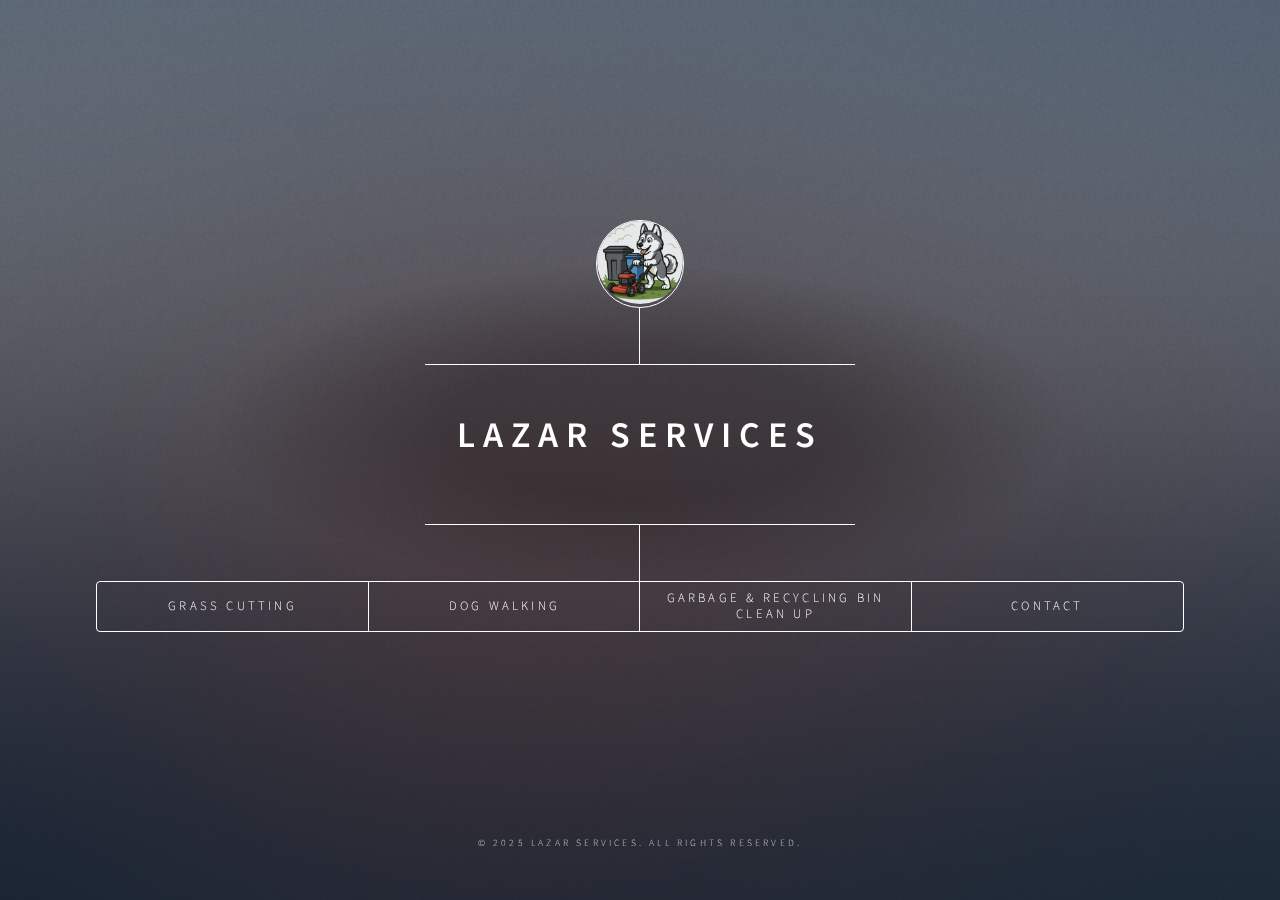
<file: index.html>
<!DOCTYPE HTML>
<!--
    Dimension by HTML5 UP
    html5up.net | @ajlkn
    Free for personal and commercial use under the CCA 3.0 license (html5up.net/license)
-->
<html>
<head>
    <title>Lazar Services</title>
    <meta charset="utf-8" />
    <meta name="viewport" content="width=device-width, initial-scale=1, user-scalable=no" />
    <link rel="stylesheet" href="assets/css/main.css" />
    <noscript><link rel="stylesheet" href="assets/css/noscript.css" /></noscript>
</head>
<body class="is-preload">

    <!-- Wrapper -->
    <div id="wrapper">

        <!-- Header -->
        <header id="header">
            <div class="logo">
                <!-- <span class="icon fa-gem"></span> -->

                <span class="icon main">
                    <img src="images/logo.png" alt="" />
                </span>

            </div>
            <div class="content">
                <div class="inner">
                    <h1>Lazar Services</h1>
                    <p></p>
                </div>
            </div>
            <nav>
                <ul>
                    <li><a href="#GrassCutting">GRASS CUTTING</a></li>
                    <li><a href="#DogWalking">DOG WALKING</a></li>
                    <li><a href="#GarbageBinClean">GARBAGE &amp; RECYCLING BIN CLEAN UP</a></li>
                    <li><a href="#contact">Contact</a></li>
                    <!-- <li><a href="#elements">Elements</a></li> -->
                </ul>
            </nav>
        </header>

        <!-- Main -->
        <div id="main">

            <!-- Intro -->
            <article id="GrassCutting">
                <h2 class="major">GRASS CUTTING</h2>
                <span class="image main"><img src="images/pic01.jpg" alt="" /></span>
                <p>Standard yard is 1000 sq ft</p>

                <table>
                    <thead>
                        <tr>
                            <th>GRASS CUTTING</th>
                            <th>STANDARD RATE</th>
                            <!-- <th>DISCOUNTED RATE</th> -->
                        </tr>
                    </thead>
                    <tbody>
                        <tr>
                            <td>FRONT STANDARD YARD</td>
                            <td>$40</td>
                            <!-- <td>$25</td> -->
                        </tr>
                        <tr>
                            <td>BACK STANDARD YARD</td>
                            <td>$45</td>
                            <!-- <td>$35</td> -->
                        </tr>
                    </tbody>
                </table>
            </article>

            <!-- Dog Walking -->
            <article id="DogWalking">
                <h2 class="major">DOG WALKING</h2>
                <span class="image main"><img src="images/pic02.jpg" alt="" /></span>
                <p>Friendly pet already trained to walk loose on a leash.</p>
                <table>
                    <thead>
                        <tr>
                            <th>DOG WALKING</th>
                            <th>STANDARD RATE</th>
                            <th>DISCOUNTED RATE</th>
                        </tr>
                    </thead>
                    <tbody>
                        <tr>
                            <td>ONE DOG</td>
                            <td>$20 for 30 minutes</td>
                            <td>$15 for 30 minutes</td>
                        </tr>
                        <tr>
                            <td>MULTIPLE DOGs</td>
                            <td>PLEASE CONTACT</td>
                            <td>PLEASE CONTACT</td>
                        </tr>
                    </tbody>
                </table>
            </article>

            <!-- Garbage Bin Clean Up -->
            <article id="GarbageBinClean">
                <h2 class="major">GARBAGE BIN CLEAN</h2>
                <span class="image main"><img src="images/pic01.jpg" alt="" /></span>
                <p>Must have garden hose and running water to provide thorough bin cleanings.</p>

                <table>
                    <thead>
                        <tr>
                            <th>GARBAGE BIN CLEAN</th>
                            <th>GARBAGE CAN </th>
                            <th>RECYCLING </th>
                        </tr>
                    </thead>
                    <tbody>
                        <tr>
                            <td>ONE BIN</td>
                            <td>$15</td>
                            <td>$10</td>
                        </tr>
                        <tr>
                            <td>TWO BINS</td>
                            <td>$25</td>
                            <td>$15</td>
                        </tr>
                    </tbody>
                </table>
            </article>


            <!-- Contact -->
            <article id="contact">
                <h2 class="major">Contact</h2>
                <p>services provided must be paid for in advance, no credit cards accepted.</p>

                <form method="post" action="https://formspree.io/f/xdknowvp">
                    <!-- Calendly widget scripts -->
                    <link href="https://assets.calendly.com/assets/external/widget.css" rel="stylesheet">
                    <script src="https://assets.calendly.com/assets/external/widget.js" type="text/javascript" async></script>

                    <!-- Hidden field to identify this as a service booking form -->
                    <input type="hidden" name="_subject" value="New Service Booking Request - Lazar Services">
                    <input type="hidden" name="_next" value="thank-you.html">
                    <input type="hidden" name="_language" value="en">

                    <!-- Contact Information Section (Always Visible) -->
                    <div class="contact-info-section">
                        <h3 class="section-title">Contact Information</h3>
                        <div class="fields">
                            <div class="field half">
                                <label for="name">Name *</label>
                                <input type="text" name="name" id="name" required />
                            </div>
                            <div class="field half">
                                <label for="paymentmethod">payment method *</label>
                                <select id="paymentmethod" name="paymentmethod" required>
                                    <option value="">Select payment method...</option>
                                    <option value="eTransfer">eTransfer</option>
                                    <option value="cash">Cash</option>
                                </select>
                            </div>
                            <div class="field half">
                                <label for="address">Address *</label>
                                <input type="text" name="address" id="address" required />
                                <span id="address-error" class="address-error-message">Please enter a valid address</span>
                            </div>
                            <div class="field half">
                                <label for="email">Email *</label>
                                <input type="email" name="email" id="email" required />
                                <span id="email-error" class="email-error-message">Please enter a valid email address</span>
                            </div>
                            <div class="field half">
                                <label for="phone">Phone Number *</label>
                                <input type="tel" name="phone" id="phone" placeholder="(123) 456-7890" pattern="^\(\d{3}\) \d{3}-\d{4}$" title="Please enter a 10-digit phone number in format: (123) 456-7890" required />
                            </div>
                        </div>
                    </div>

                    <!-- Services Section (Collapsible) -->
                    <div class="services-section">
                        <div class="services-header" id="services-header">
                            <h3 class="section-title">Services <span class="toggle-icon">▼</span></h3>
                            <p class="services-requirement" id="services-requirement">Please complete all required contact fields above to select services</p>
                        </div>
                        <div class="services-content" id="services-content">
                            <div class="fields">
                                <div class="field">
                                    <label for="services">Available Services</label>

                                    <input type="checkbox" id="gcut" name="gcut" value="gcut">
                                    <label for="gcut"> Grass Cutting</label>
                                    <span id="gcut-frequency-options">
                                        <input type="radio" id="gcut-onetime" name="gcut-frequency" value="onetime">
                                        <label for="gcut-onetime">One-time</label>
                                        <input type="radio" id="gcut-weekly" name="gcut-frequency" value="weekly">
                                        <label for="gcut-weekly">Weekly</label>
                                        <input type="radio" id="gcut-monthly" name="gcut-frequency" value="monthly">
                                        <label for="gcut-monthly">Monthly</label>
                                    </span>
                                    <br>
                                    <div id="gcut-details" class="service-details">
                                <div class="field half">
                                    <label for="yard-size">Yard Size (sq ft)</label>
                                    <input type="text" name="yard-size" id="yard-size" placeholder="e.g. 1000" />
                                </div>
                                <div class="field half">
                                    <label for="yard-type">Yard Type</label>
                                    <select name="yard-type" id="yard-type">
                                        <option value="">Select...</option>
                                        <option value="front">Front Yard Only</option>
                                        <option value="back">Back Yard Only</option>
                                        <option value="both">Both Front & Back</option>
                                    </select>
                                </div>
                                <!-- <div class="field half">
                                    <label for="grass-rate">Rate Type</label>
                                    <select name="grass-rate" id="grass-rate">
                                        <option value="">Select...</option>
                                        <option value="standard">Standard Rate</option>
                                         <option value="discount">Discounted Rate (You provide lawnmower)</option>
                                    </select>
                                </div> -->
                                <div class="field half">
                                    <label for="grass-schedule">Preferred Schedule</label>
                                    <select name="grass-schedule" id="grass-schedule">
                                        <option value="">Select...</option>
                                        <option value="weekly">Weekly</option>
                                        <option value="biweekly">Bi-weekly</option>
                                        <option value="monthly">Monthly</option>
                                        <option value="onetime">One-time service</option>
                                    </select>
                                </div>

                                    </div>

                                    <input type="checkbox" id="dwalk" name="dwalk" value="dwalk">
                                    <label for="dwalk"> Dog Walking</label>
                                    <span id="dwalk-frequency-options">
                                        <input type="radio" id="dwalk-onetime" name="dwalk-frequency" value="onetime">
                                        <label for="dwalk-onetime">One-time</label>
                                        <input type="radio" id="dwalk-weekly" name="dwalk-frequency" value="weekly">
                                        <label for="dwalk-weekly">Weekly</label>
                                        <input type="radio" id="dwalk-monthly" name="dwalk-frequency" value="monthly">
                                        <label for="dwalk-monthly">Monthly</label>
                                    </span>
                                    <br>
                            <div id="dwalk-details" class="service-details">
                                <div id="dog-names-container">
                                    <div class="field half dog-name-field">
                                        <label for="dog-name-1">Dog 1 Name</label>
                                        <input type="text" name="dog-name-1" id="dog-name-1" placeholder="Dog's name" />
                                    </div>
                                </div>
                                <div class="field">
                                    <button type="button" id="add-dog" class="button small">+ Add Another Dog</button>
                                </div>
                                <div class="field half">
                                    <label for="dog-weight">Total Approximate Weight</label>
                                    <input type="text" name="dog-weight" id="dog-weight" placeholder="e.g. 25 lbs" />
                                </div>

                                <div class="field half">
                                    <label for="walk-frequency">Walking Frequency</label>
                                    <select name="walk-frequency" id="walk-frequency">
                                        <option value="">Select...</option>
                                        <option value="daily">Daily</option>
                                        <option value="few-times">Weekly</option>
                                        <option value="onetime">One-time walk</option>
                                    </select>
                                </div>
                                <div class="field half">
                                    <label for="walk-duration">Walk Duration</label>
                                    <select name="walk-duration" id="walk-duration">
                                        <option value="">Select...</option>
                                        <option value="30min">30 minutes</option>
                                        <option value="45min">45 minutes</option>
                                        <option value="60min">1 hour</option>
                                    </select>
                                </div>

                            </div>

                                    <input type="checkbox" id="gclean" name="gclean" value="gclean">
                                    <label for="gclean"> Garbage/Recycling bin cleaning</label>
                                    <span id="gclean-frequency-options">
                                        <input type="radio" id="gclean-onetime" name="gclean-frequency" value="onetime">
                                        <label for="gclean-onetime">One-time</label>
                                        <input type="radio" id="gclean-weekly" name="gclean-frequency" value="weekly">
                                        <label for="gclean-weekly">Weekly</label>
                                        <input type="radio" id="gclean-monthly" name="gclean-frequency" value="monthly">
                                        <label for="gclean-monthly">Monthly</label>
                                    </span>
                            <br>
                            <div id="gclean-details" class="service-details">
                                <div class="field half">
                                    <label for="bin-count">Number of Bins</label>
                                    <select name="bin-count" id="bin-count">
                                        <option value="">Select...</option>
                                        <option value="1">1 Bin</option>
                                        <option value="2">2 Bins</option>
                                        <option value="3">3 Bins</option>
                                        <option value="4">4+ Bins</option>
                                    </select>
                                </div>
                                <div class="field half">
                                    <label for="bin-type">Bin Types</label>
                                    <input type="text" name="bin-type" id="bin-type" placeholder="e.g. Garbage, Recycling, Compost" />
                                </div>
                                <!-- <div class="field half">
                                    <label for="clean-rate">Rate Type</label>
                                    <select name="clean-rate" id="clean-rate">
                                        <option value="">Select...</option>
                                        <option value="standard">Standard Rate (I provide water/hose)</option>
                                        <option value="discount">Discounted Rate (You provide hose/water)</option>
                                    </select>
                                </div> -->
                                <div class="field half">
                                    <label for="clean-frequency">Cleaning Frequency</label>
                                    <select name="clean-frequency" id="clean-frequency">
                                        <option value="">Select...</option>
                                        <option value="weekly">Weekly</option>
                                        <option value="biweekly">Bi-weekly</option>
                                        <option value="monthly">Monthly</option>
                                        <option value="onetime">One-time cleaning</option>
                                    </select>
                                </div>

                            </div>

                                    <input type="checkbox" id="snowshovel" name="snowshovel" value="snowshovel">
                                    <label for="snowshovel"> Snow Shoveling</label>
                                    <span id="snowshovel-frequency-options">
                                        <input type="radio" id="snowshovel-onetime" name="snowshovel-frequency" value="onetime">
                                        <label for="snowshovel-onetime">One-time</label>
                                        <input type="radio" id="snowshovel-weekly" name="snowshovel-frequency" value="weekly">
                                        <label for="snowshovel-weekly">Weekly</label>
                                        <input type="radio" id="snowshovel-monthly" name="snowshovel-frequency" value="monthly">
                                        <label for="snowshovel-monthly">Monthly</label>
                                    </span>
                                    <br>
                                    <div id="snowshovel-details" class="service-details">
                                        <div class="field half">
                                            <label for="snow-area">Area to Clear</label>
                                            <select name="snow-area" id="snow-area">
                                                <option value="">Select...</option>
                                                <option value="driveway">Driveway Only</option>
                                                <option value="walkway">Walkway Only</option>
                                                <option value="both">Both Driveway & Walkway</option>
                                                <option value="other">Other (specify in message)</option>
                                            </select>
                                        </div>
                                        <div class="field half">
                                            <label for="snow-size">Approximate Area Size</label>
                                            <input type="text" name="snow-size" id="snow-size" placeholder="e.g. 20x20 feet" />
                                        </div>
                                        <div class="field half">
                                            <label for="snow-frequency">Service Frequency</label>
                                            <select name="snow-frequency" id="snow-frequency">
                                                <option value="">Select...</option>
                                                <option value="per-snowfall">Per Snowfall</option>
                                                <option value="weekly">Weekly During Winter</option>
                                                <option value="onetime">One-time Service</option>
                                            </select>
                                        </div>


                                    </div>
                                </div>
                            </div>
                        </div>


                    <ul class="actions">
                        <li><button type="button" class="button primary calendly-book-btn" onclick="openCalendlyForAllServices()">Book Selected Services</button></li>
                        <li><input type="reset" value="Reset Form" /></li>
                    </ul>
                    <!-- Success message (initially hidden) -->
                    <div id="form-success">
                        <h4>Thank you for your service request!</h4>
                        <p>We have received your booking request and will contact you within 24 hours to confirm your appointment and provide payment details.</p>
                    </div>
                </form>
            </article>

            <!-- Elements -->
            <article id="elements">
                <h2 class="major">Elements</h2>

                <section>
                    <h3 class="major">Text</h3>
                    <p>
                        This is <b>bold</b> and this is <strong>strong</strong>. This is <i>italic</i> and this is <em>emphasized</em>.
                        This is <sup>superscript</sup> text and this is <sub>subscript</sub> text.
                        This is <u>underlined</u> and this is code: <code>for (;;) { ... }</code>. Finally, <a href="#">this is a link</a>.
                    </p>
                    <hr />
                    <h2>Heading Level 2</h2>
                    <h3>Heading Level 3</h3>
                    <h4>Heading Level 4</h4>
                    <h5>Heading Level 5</h5>
                    <h6>Heading Level 6</h6>
                    <hr />
                    <h4>Blockquote</h4>
                    <blockquote>Fringilla nisl. Donec accumsan interdum nisi, quis tincidunt felis sagittis eget tempus euismod. Vestibulum ante ipsum primis in faucibus vestibulum. Blandit adipiscing eu felis iaculis volutpat ac adipiscing accumsan faucibus. Vestibulum ante ipsum primis in faucibus lorem ipsum dolor sit amet nullam adipiscing eu felis.</blockquote>
                    <h4>Preformatted</h4>
                    <pre><code>i = 0;

while (!deck.isInOrder()) {
    print 'Iteration ' + i;
    deck.shuffle();
    i++;
}

print 'It took ' + i + ' iterations to sort the deck.';</code></pre>
                </section>

                <section>
                    <h3 class="major">Lists</h3>

                    <h4>Unordered</h4>
                    <ul>
                        <li>Dolor pulvinar etiam.</li>
                        <li>Sagittis adipiscing.</li>
                        <li>Felis enim feugiat.</li>
                    </ul>

                    <h4>Alternate</h4>
                    <ul class="alt">
                        <li>Dolor pulvinar etiam.</li>
                        <li>Sagittis adipiscing.</li>
                        <li>Felis enim feugiat.</li>
                    </ul>

                    <h4>Ordered</h4>
                    <ol>
                        <li>Dolor pulvinar etiam.</li>
                        <li>Etiam vel felis viverra.</li>
                        <li>Felis enim feugiat.</li>
                        <li>Dolor pulvinar etiam.</li>
                        <li>Etiam vel felis lorem.</li>
                        <li>Felis enim et feugiat.</li>
                    </ol>
                    <h4>Icons</h4>
                    <ul class="icons">
                        <li><a href="#" class="icon brands fa-twitter"><span class="label">Twitter</span></a></li>
                        <li><a href="#" class="icon brands fa-facebook-f"><span class="label">Facebook</span></a></li>
                        <li><a href="#" class="icon brands fa-instagram"><span class="label">Instagram</span></a></li>
                        <li><a href="#" class="icon brands fa-github"><span class="label">Github</span></a></li>
                    </ul>

                    <h4>Actions</h4>
                    <ul class="actions">
                        <li><a href="#" class="button primary">Default</a></li>
                        <li><a href="#" class="button">Default</a></li>
                    </ul>
                    <ul class="actions stacked">
                        <li><a href="#" class="button primary">Default</a></li>
                        <li><a href="#" class="button">Default</a></li>
                    </ul>
                </section>

                <section>
                    <h3 class="major">Table</h3>
                    <h4>Default</h4>
                    <div class="table-wrapper">
                        <table>
                            <thead>
                                <tr>
                                    <th>Name</th>
                                    <th>Description</th>
                                    <th>Price</th>
                                </tr>
                            </thead>
                            <tbody>
                                <tr>
                                    <td>Item One</td>
                                    <td>Ante turpis integer aliquet porttitor.</td>
                                    <td>29.99</td>
                                </tr>
                                <tr>
                                    <td>Item Two</td>
                                    <td>Vis ac commodo adipiscing arcu aliquet.</td>
                                    <td>19.99</td>
                                </tr>
                                <tr>
                                    <td>Item Three</td>
                                    <td> Morbi faucibus arcu accumsan lorem.</td>
                                    <td>29.99</td>
                                </tr>
                                <tr>
                                    <td>Item Four</td>
                                    <td>Vitae integer tempus condimentum.</td>
                                    <td>19.99</td>
                                </tr>
                                <tr>
                                    <td>Item Five</td>
                                    <td>Ante turpis integer aliquet porttitor.</td>
                                    <td>29.99</td>
                                </tr>
                            </tbody>
                            <tfoot>
                                <tr>
                                    <td colspan="2"></td>
                                    <td>100.00</td>
                                </tr>
                            </tfoot>
                        </table>
                    </div>

                    <h4>Alternate</h4>
                    <div class="table-wrapper">
                        <table class="alt">
                            <thead>
                                <tr>
                                    <th>Name</th>
                                    <th>Description</th>
                                    <th>Price</th>
                                </tr>
                            </thead>
                            <tbody>
                                <tr>
                                    <td>Item One</td>
                                    <td>Ante turpis integer aliquet porttitor.</td>
                                    <td>29.99</td>
                                </tr>
                                <tr>
                                    <td>Item Two</td>
                                    <td>Vis ac commodo adipiscing arcu aliquet.</td>
                                    <td>19.99</td>
                                </tr>
                                <tr>
                                    <td>Item Three</td>
                                    <td> Morbi faucibus arcu accumsan lorem.</td>
                                    <td>29.99</td>
                                </tr>
                                <tr>
                                    <td>Item Four</td>
                                    <td>Vitae integer tempus condimentum.</td>
                                    <td>19.99</td>
                                </tr>
                                <tr>
                                    <td>Item Five</td>
                                    <td>Ante turpis integer aliquet porttitor.</td>
                                    <td>29.99</td>
                                </tr>
                            </tbody>
                            <tfoot>
                                <tr>
                                    <td colspan="2"></td>
                                    <td>100.00</td>
                                </tr>
                            </tfoot>
                        </table>
                    </div>
                </section>

                <section>
                    <h3 class="major">Buttons</h3>
                    <ul class="actions">
                        <li><a href="#" class="button primary">Primary</a></li>
                        <li><a href="#" class="button">Default</a></li>
                    </ul>
                    <ul class="actions">
                        <li><a href="#" class="button">Default</a></li>
                        <li><a href="#" class="button small">Small</a></li>
                    </ul>
                    <ul class="actions">
                        <li><a href="#" class="button primary icon solid fa-download">Icon</a></li>
                        <li><a href="#" class="button icon solid fa-download">Icon</a></li>
                    </ul>
                    <ul class="actions">
                        <li><span class="button primary disabled">Disabled</span></li>
                        <li><span class="button disabled">Disabled</span></li>
                    </ul>
                </section>

                <section>
                    <h3 class="major">Form</h3>
                    <form method="post" action="https://formspree.io/f/xdknowvp">
                        <div class="fields">
                            <div class="field half">
                                <label for="demo-name">Name</label>
                                <input type="text" name="demo-name" id="demo-name" value="" placeholder="Jane Doe" />
                            </div>
                            <div class="field half">
                                <label for="demo-email">Email</label>
                                <input type="email" name="demo-email" id="demo-email" value="" placeholder="jane@untitled.tld" />
                            </div>
                            <div class="field">
                                <label for="demo-category">Category</label>
                                <select name="demo-category" id="demo-category">
                                    <option value="">-</option>
                                    <option value="1">Manufacturing</option>
                                    <option value="1">Shipping</option>
                                    <option value="1">Administration</option>
                                    <option value="1">Human Resources</option>
                                </select>
                            </div>
                            <div class="field half">
                                <input type="radio" id="demo-priority-low" name="demo-priority" checked>
                                <label for="demo-priority-low">Low</label>
                            </div>
                            <div class="field half">
                                <input type="radio" id="demo-priority-high" name="demo-priority">
                                <label for="demo-priority-high">High</label>
                            </div>
                            <div class="field half">
                                <input type="checkbox" id="demo-copy" name="demo-copy">
                                <label for="demo-copy">Email me a copy</label>
                            </div>
                            <div class="field half">
                                <input type="checkbox" id="demo-human" name="demo-human" checked>
                                <label for="demo-human">Not a robot</label>
                            </div>
                            <div class="field">
                                <label for="demo-message">Message</label>
                                <textarea name="demo-message" id="demo-message" placeholder="Enter your message" rows="6"></textarea>
                            </div>
                        </div>
                        <ul class="actions">
                            <li><input type="submit" value="Send Message" class="primary" /></li>
                            <li><input type="reset" value="Reset" /></li>
                        </ul>
                    </form>
                </section>

            </article>

        </div>

        <!-- Footer -->
        <footer id="footer">
            <p class="copyright">&copy; 2025 Lazar Services. All rights reserved.</p>
        </footer>

    </div>

    <!-- BG -->
    <div id="bg"></div>

    <!-- Scripts -->
    <script src="assets/js/jquery.min.js"></script>
    <script src="assets/js/browser.min.js"></script>
    <script src="assets/js/breakpoints.min.js"></script>
    <script src="assets/js/util.js"></script>
    <script src="assets/js/main.js"></script>

    <!-- Custom Form Scripts -->
    <script>
        $(document).ready(function() {
            let dogCount = 1;
            let addressValidationTimeout;
            let isAddressValid = false;
            let emailValidationTimeout;
            let isEmailValid = false;

            // Function to validate Winnipeg address
            function validateWinnipegAddress(address) {
                // Remove extra spaces and convert to lowercase for checking
                const cleanAddress = address.toLowerCase().trim();

                // Check if address contains Winnipeg indicators
                const winnipegIndicators = [
                    'winnipeg', 'wpg', 'mb', 'manitoba', 'r2', 'r3', 'r4', 'r5', 'r6', 'r7', 'r8', 'r9'
                ];

                // Check for postal code patterns (Canadian postal codes)
                const postalCodePattern = /[a-z]\d[a-z]\s?\d[a-z]\d/i;
                const winnipegPostalPattern = /r[2-9][a-z]\s?\d[a-z]\d/i;

                // Address must have some basic structure (number + street name)
                const basicAddressPattern = /^\d+\s+\w+/;

                if (!basicAddressPattern.test(cleanAddress)) {
                    return false;
                }

                // Check for Winnipeg-specific postal codes or city indicators
                const hasWinnipegIndicator = winnipegIndicators.some(indicator =>
                    cleanAddress.includes(indicator)
                );

                const hasWinnipegPostal = winnipegPostalPattern.test(cleanAddress);

                return hasWinnipegIndicator || hasWinnipegPostal ||
                       // Accept any address with basic structure - backend will validate Winnipeg location
                       (basicAddressPattern.test(cleanAddress) && address.length > 8);
            }

            // Function to check address validity with visual feedback
            function checkAddressValidity() {
                const addressInput = $('#address');
                const errorMessage = $('#address-error');
                const address = addressInput.val().trim();

                if (address.length === 0) {
                    addressInput.removeClass('address-error address-valid address-validating');
                    errorMessage.hide();
                    isAddressValid = false;
                    return;
                }

                if (address.length < 5) {
                    addressInput.removeClass('address-valid address-validating').addClass('address-error');
                    errorMessage.text('Address too short').show();
                    isAddressValid = false;
                    return;
                }

                // Show validating state
                addressInput.removeClass('address-error address-valid').addClass('address-validating');
                errorMessage.hide();

                // Clear any existing timeout
                clearTimeout(addressValidationTimeout);

                // Set timeout for validation (simulating API call delay)
                addressValidationTimeout = setTimeout(function() {
                    if (validateWinnipegAddress(address)) {
                        addressInput.removeClass('address-error address-validating').addClass('address-valid');
                        errorMessage.hide();
                        isAddressValid = true;
                    } else {
                        addressInput.removeClass('address-valid address-validating').addClass('address-error');
                        errorMessage.text('Please enter a valid address').show();
                        isAddressValid = false;
                    }

                    // Re-check form completion after address validation
                    checkContactFieldsCompletion();
                }, 1000);
            }

            // Function to validate email format
            function validateEmailFormat(email) {
                // Comprehensive email regex pattern
                const emailPattern = /^[a-zA-Z0-9.!#$%&'*+/=?^_`{|}~-]+@[a-zA-Z0-9](?:[a-zA-Z0-9-]{0,61}[a-zA-Z0-9])?(?:\.[a-zA-Z0-9](?:[a-zA-Z0-9-]{0,61}[a-zA-Z0-9])?)*$/;

                // Check basic format
                if (!emailPattern.test(email)) {
                    return false;
                }

                // Additional checks
                const parts = email.split('@');
                if (parts.length !== 2) return false;

                const [localPart, domain] = parts;

                // Local part checks
                if (localPart.length === 0 || localPart.length > 64) return false;
                if (localPart.startsWith('.') || localPart.endsWith('.')) return false;
                if (localPart.includes('..')) return false;

                // Domain checks
                if (domain.length === 0 || domain.length > 253) return false;
                if (domain.startsWith('.') || domain.endsWith('.')) return false;
                if (domain.includes('..')) return false;
                if (!domain.includes('.')) return false;

                // Check for valid domain extension
                const domainParts = domain.split('.');
                const extension = domainParts[domainParts.length - 1];
                if (extension.length < 2) return false;

                return true;
            }

            // Function to check email validity with visual feedback
            function checkEmailValidity() {
                const emailInput = $('#email');
                const errorMessage = $('#email-error');
                const email = emailInput.val().trim();

                if (email.length === 0) {
                    emailInput.removeClass('email-error email-valid email-validating');
                    errorMessage.hide();
                    isEmailValid = false;
                    return;
                }

                if (email.length < 5) {
                    emailInput.removeClass('email-valid email-validating').addClass('email-error');
                    errorMessage.text('Email too short').show();
                    isEmailValid = false;
                    return;
                }

                // Show validating state
                emailInput.removeClass('email-error email-valid').addClass('email-validating');
                errorMessage.hide();

                // Clear any existing timeout
                clearTimeout(emailValidationTimeout);

                // Set timeout for validation (simulating processing delay)
                emailValidationTimeout = setTimeout(function() {
                    if (validateEmailFormat(email)) {
                        emailInput.removeClass('email-error email-validating').addClass('email-valid');
                        errorMessage.hide();
                        isEmailValid = true;
                    } else {
                        emailInput.removeClass('email-valid email-validating').addClass('email-error');
                        errorMessage.text('Please enter a valid email address').show();
                        isEmailValid = false;
                    }

                    // Re-check form completion after email validation
                    checkContactFieldsCompletion();
                }, 500);
            }

            // Function to check if all required contact fields are filled
            function checkContactFieldsCompletion() {
                const name = $('#name').val().trim();
                const email = $('#email').val().trim();
                const phone = $('#phone').val().trim();
                const address = $('#address').val().trim();
                const paymentMethod = $('#paymentmethod').val();

                const allFieldsFilled = name && email && phone && address && paymentMethod && isAddressValid && isEmailValid;

                const servicesHeader = $('#services-header');
                const servicesContent = $('#services-content');
                const servicesRequirement = $('#services-requirement');

                if (allFieldsFilled) {
                    servicesRequirement.hide();
                    servicesContent.show();
                    if (!servicesHeader.hasClass('click-enabled')) {
                        servicesHeader.addClass('click-enabled').on('click', function() {
                            servicesContent.slideToggle();
                            const icon = $(this).find('.toggle-icon');
                            icon.text(icon.text() === '▼' ? '▲' : '▼');
                        });
                    }
                } else {
                    servicesRequirement.show();
                    servicesContent.hide();
                    servicesHeader.removeClass('click-enabled').off('click');
                    servicesHeader.find('.toggle-icon').text('▼');
                }
            }

            // Event listeners for contact fields
            $('#name, #phone, #paymentmethod').on('input change', checkContactFieldsCompletion);

            // Address input with validation
            $('#address').on('input', function() {
                checkAddressValidity();
            });

            // Email input with validation
            $('#email').on('input', function() {
                checkEmailValidity();
            });

            // Initial check
            checkContactFieldsCompletion();

            // Phone number formatting
            $('#phone').on('input', function(e) {
                let value = e.target.value.replace(/\D/g, '');

                if (value.length >= 6) {
                    value = value.replace(/(\d{3})(\d{3})(\d{4})/, '($1) $2-$3');
                } else if (value.length >= 3) {
                    value = value.replace(/(\d{3})(\d{0,3})/, '($1) $2');
                } else if (value.length > 0) {
                    value = value.replace(/(\d{0,3})/, '($1');
                }

                e.target.value = value;

                // Re-check form completion after phone formatting
                checkContactFieldsCompletion();
            });

            // Service checkboxes - show/hide details
            $('#gcut').change(function() {
                if (this.checked) {
                    $('#gcut-frequency-options').show();
                    $('#gcut-details').show();
                } else {
                    $('#gcut-frequency-options').hide();
                    $('#gcut-details').hide();
                    // Clear frequency selection when unchecked
                    $('input[name="gcut-frequency"]').prop('checked', false);
                }
            });

            $('#dwalk').change(function() {
                if (this.checked) {
                    $('#dwalk-frequency-options').show();
                    $('#dwalk-details').show();
                } else {
                    $('#dwalk-frequency-options').hide();
                    $('#dwalk-details').hide();
                    // Clear frequency selection when unchecked
                    $('input[name="dwalk-frequency"]').prop('checked', false);
                }
            });

            $('#gclean').change(function() {
                if (this.checked) {
                    $('#gclean-frequency-options').show();
                    $('#gclean-details').show();
                } else {
                    $('#gclean-frequency-options').hide();
                    $('#gclean-details').hide();
                    // Clear frequency selection when unchecked
                    $('input[name="gclean-frequency"]').prop('checked', false);
                }
            });

            $('#snowshovel').change(function() {
                if (this.checked) {
                    $('#snowshovel-frequency-options').show();
                    $('#snowshovel-details').show();
                } else {
                    $('#snowshovel-frequency-options').hide();
                    $('#snowshovel-details').hide();
                    // Clear frequency selection when unchecked
                    $('input[name="snowshovel-frequency"]').prop('checked', false);
                }
            });

            // Add dog functionality
            $('#add-dog').click(function() {
                dogCount++;
                const newDogField = `
                    <div class="field half dog-name-field">
                        <label for="dog-name-${dogCount}">Dog ${dogCount} Name</label>
                        <input type="text" name="dog-name-${dogCount}" id="dog-name-${dogCount}" placeholder="Dog's name" />
                        <button type="button" class="button small remove-dog">Remove</button>
                    </div>
                `;
                $('#dog-names-container').append(newDogField);
            });

            // Remove dog functionality (using event delegation)
            $(document).on('click', '.remove-dog', function(e) {
                e.preventDefault();
                $(this).closest('.dog-name-field').remove();
                dogCount--;

                // Re-number remaining dog fields
                $('.dog-name-field').each(function(index) {
                    const newIndex = index + 1;
                    const label = $(this).find('label');
                    const input = $(this).find('input');

                    label.attr('for', `dog-name-${newIndex}`).text(`Dog ${newIndex} Name`);
                    input.attr('name', `dog-name-${newIndex}`).attr('id', `dog-name-${newIndex}`);
                });
                dogCount = $('.dog-name-field').length;
            });

            // Universal Calendly function for all selected services
            window.openCalendlyForAllServices = function() {
                const userName = document.getElementById('name')?.value || '';
                const userEmail = document.getElementById('email')?.value || '';
                const userPhone = document.getElementById('phone')?.value || '';
                const userAddress = document.getElementById('address')?.value || '';
                const paymentMethod = document.getElementById('paymentmethod')?.value || '';

                let selectedServices = [];
                let servicesOverview = "";
                let customerInfo = "";
                let serviceDetails = "";

                // Build customer information
                customerInfo = `CUSTOMER INFORMATION:\n`;
                customerInfo += `Name: ${userName}\n`;
                customerInfo += `Email: ${userEmail}\n`;
                customerInfo += `Phone: ${userPhone}\n`;
                customerInfo += `Address: ${userAddress}\n`;
                customerInfo += `Payment Method: ${paymentMethod}\n`;
                customerInfo += `Booking Date: ${new Date().toLocaleString()}\n`;
                customerInfo += `Source: Lazar Services Website`;

                // Check for Grass Cutting
                if (document.getElementById('gcut')?.checked) {
                    selectedServices.push('Grass Cutting');
                    const yardSize = document.getElementById('yard-size')?.value || 'Not specified';
                    const yardType = document.getElementById('yard-type')?.value || 'Not specified';
                    const grassSchedule = document.getElementById('grass-schedule')?.value || 'Not specified';
                    const gcutFrequency = document.querySelector('input[name="gcut-frequency"]:checked')?.value || 'Not specified';

                    serviceDetails += `GRASS CUTTING SERVICE:\n`;
                    serviceDetails += `• Frequency Type: ${gcutFrequency}\n`;
                    serviceDetails += `• Yard Size: ${yardSize} sq ft\n`;
                    serviceDetails += `• Yard Type: ${yardType}\n`;
                    serviceDetails += `• Preferred Schedule: ${grassSchedule}\n\n`;
                }

                // Check for Dog Walking
                if (document.getElementById('dwalk')?.checked) {
                    selectedServices.push('Dog Walking');
                    const dogWeight = document.getElementById('dog-weight')?.value || 'Not specified';
                    const walkFrequency = document.getElementById('walk-frequency')?.value || 'Not specified';
                    const walkDuration = document.getElementById('walk-duration')?.value || 'Not specified';
                    const dwalkFrequency = document.querySelector('input[name="dwalk-frequency"]:checked')?.value || 'Not specified';

                    let dogNames = [];
                    document.querySelectorAll('.dog-name-field input').forEach(input => {
                        if (input.value.trim()) dogNames.push(input.value.trim());
                    });
                    const dogNamesText = dogNames.length > 0 ? dogNames.join(', ') : 'Not specified';

                    serviceDetails += `DOG WALKING SERVICE:\n`;
                    serviceDetails += `• Frequency Type: ${dwalkFrequency}\n`;
                    serviceDetails += `• Dog Names: ${dogNamesText}\n`;
                    serviceDetails += `• Total Weight: ${dogWeight}\n`;
                    serviceDetails += `• Walking Frequency: ${walkFrequency}\n`;
                    serviceDetails += `• Walk Duration: ${walkDuration}\n\n`;
                }

                // Check for Garbage/Recycling Bin Cleaning
                if (document.getElementById('gclean')?.checked) {
                    selectedServices.push('Garbage/Recycling Bin Cleaning');
                    const binCount = document.getElementById('bin-count')?.value || 'Not specified';
                    const binType = document.getElementById('bin-type')?.value || 'Not specified';
                    const cleanFrequency = document.getElementById('clean-frequency')?.value || 'Not specified';
                    const gcleanFrequency = document.querySelector('input[name="gclean-frequency"]:checked')?.value || 'Not specified';

                    serviceDetails += `GARBAGE/RECYCLING BIN CLEANING SERVICE:\n`;
                    serviceDetails += `• Frequency Type: ${gcleanFrequency}\n`;
                    serviceDetails += `• Number of Bins: ${binCount}\n`;
                    serviceDetails += `• Bin Types: ${binType}\n`;
                    serviceDetails += `• Cleaning Schedule: ${cleanFrequency}\n\n`;
                }

                // Check for Snow Shoveling
                if (document.getElementById('snowshovel')?.checked) {
                    selectedServices.push('Snow Shoveling');
                    const snowArea = document.getElementById('snow-area')?.value || 'Not specified';
                    const snowSize = document.getElementById('snow-size')?.value || 'Not specified';
                    const snowFrequency = document.getElementById('snow-frequency')?.value || 'Not specified';
                    const snowPriority = document.getElementById('snow-priority')?.value || 'Not specified';
                    const snowshovelFrequency = document.querySelector('input[name="snowshovel-frequency"]:checked')?.value || 'Not specified';

                    serviceDetails += `SNOW SHOVELING SERVICE:\n`;
                    serviceDetails += `• Frequency Type: ${snowshovelFrequency}\n`;
                    serviceDetails += `• Area to Clear: ${snowArea}\n`;
                    serviceDetails += `• Area Size: ${snowSize}\n`;
                    serviceDetails += `• Service Frequency: ${snowFrequency}\n`;
                    serviceDetails += `• Priority Level: ${snowPriority}\n\n`;
                }

                if (selectedServices.length === 0) {
                    alert('Please select at least one service before booking.');
                    return;
                }

                // Build services overview
                servicesOverview = `SERVICES REQUESTED (${selectedServices.length} total):\n`;
                servicesOverview += selectedServices.map((service, index) => `${index + 1}. ${service}`).join('\n');
                servicesOverview += `\n\nCUSTOMER: ${userName} (${userEmail})`;
                servicesOverview += `\nBOOKING DATE: ${new Date().toLocaleString()}`;

                // Generate UTM campaign based on selected services
                let utmCampaign = selectedServices.join('-').toLowerCase().replace(/[^a-z0-9-]/g, '-');

                console.log('Calendly Data:', {
                    servicesOverview,
                    customerInfo,
                    serviceDetails,
                    utmCampaign
                });

                Calendly.initPopupWidget({
                    url: 'https://calendly.com/lazarservices/1h-block',
                    prefill: {
                        name: userName || '',
                        email: userEmail || '',
                        customAnswers: {
                            a1: servicesOverview,
                            a2: customerInfo,
                            a3: serviceDetails
                        }
                    },
                    utm: {
                        utmSource: 'lazar-services-website',
                        utmMedium: 'form',
                        utmCampaign: utmCampaign
                    }
                });
            };
        });
    </script>

</body>
</html>
</file>
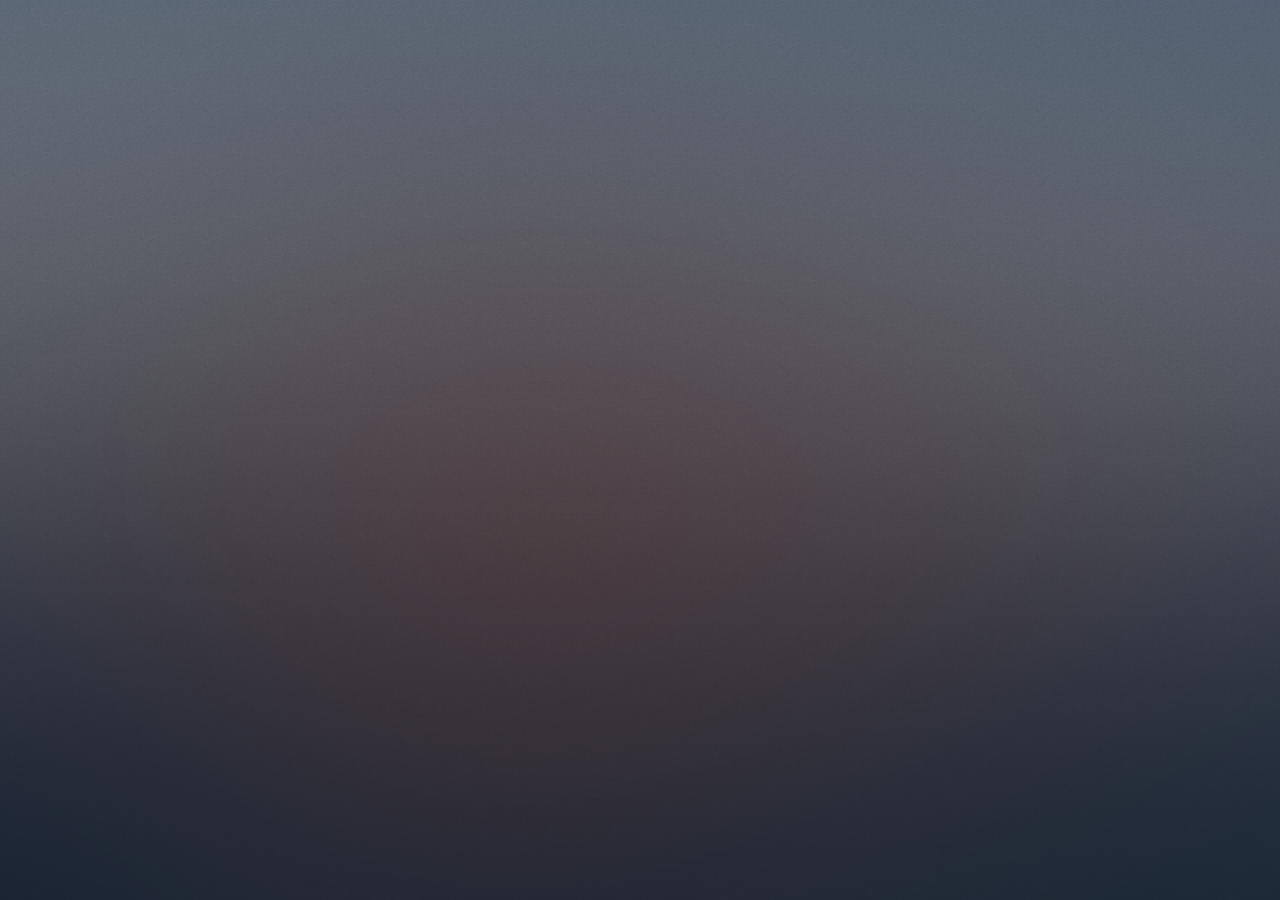
<file: thank-you.html>
<!DOCTYPE HTML>
<html>
	<head>
		<title>Thank You - Lazar Services</title>
		<meta charset="utf-8" />
		<meta name="viewport" content="width=device-width, initial-scale=1, user-scalable=no" />
		<link rel="stylesheet" href="assets/css/main.css" />
		<noscript><link rel="stylesheet" href="assets/css/noscript.css" /></noscript>
	</head>
	<body class="is-preload">
		<div id="wrapper">
			<header id="header">
				<div class="logo">
					<img src="images/logo.png" alt="Lazar Services" />
				</div>
				<div class="content">
					<div class="inner">
						<h1>Thank You!</h1>
						<p>Your service request has been received successfully.<br />
						We will contact you within 24 hours to confirm your appointment and provide payment details.</p>
					</div>
				</div>
				<nav>
					<ul>
						<li><a href="index.html">Return to Home</a></li>
					</ul>
				</nav>
			</header>
			<div id="bg"></div>
		</div>
		<script src="assets/js/jquery.min.js"></script>
		<script src="assets/js/browser.min.js"></script>
		<script src="assets/js/breakpoints.min.js"></script>
		<script src="assets/js/util.js"></script>
		<script src="assets/js/main.js"></script>
	</body>
</html>
</file>
<file: assets/css/noscript.css>
/*
	Dimension by HTML5 UP
	html5up.net | @ajlkn
	Free for personal and commercial use under the CCA 3.0 license (html5up.net/license)
*/

/* BG */

	body.is-preload #bg:before {
		background-color: transparent;
	}

/* Header */

	body.is-preload #header {
		-moz-filter: none;
		-webkit-filter: none;
		-ms-filter: none;
		filter: none;
	}

		body.is-preload #header > * {
			opacity: 1;
		}

		body.is-preload #header .content .inner {
			max-height: none;
			padding: 3rem 2rem;
			opacity: 1;
		}

/* Main */

	#main article {
		opacity: 1;
		margin: 4rem 0 0 0;
	}
</file>
<file: assets/css/main.css>
@import url(fontawesome-all.min.css);
@import url("https://fonts.googleapis.com/css?family=Source+Sans+Pro:300italic,600italic,300,600");

/*
	Dimension by HTML5 UP
	html5up.net | @ajlkn
	Free for personal and commercial use under the CCA 3.0 license (html5up.net/license)

	NAVIGATION GUIDE - Use Ctrl+F to jump to sections:
	==================================================
	Search for these terms to quickly find sections:

	Reset           - Line ~20  - CSS Reset & Basic Styles
	Type            - Line ~80  - Typography & Text Styles
	Form            - Line ~250 - Form Elements & Components
	Components      - Line ~450 - Box, Icon, Image, List Components
	Actions         - Line ~550 - Action Lists & Buttons
	Table           - Line ~650 - Table Components
	Button          - Line ~720 - Button Styles
	BG              - Line ~800 - Background Styles
	Layout          - Line ~850 - Wrapper, Header, Main, Footer
	Contact Form    - Line ~1200 - Custom Contact Form Styles

	TIP: Cleaned up and modernized for better performance!
*/

/* Reset */
html, body, div, span, applet, object,
iframe, h1, h2, h3, h4, h5, h6, p, blockquote,
pre, a, abbr, acronym, address, big, cite,
code, del, dfn, em, img, ins, kbd, q, s, samp,
small, strike, strong, sub, sup, tt, var, b,
u, i, center, dl, dt, dd, ol, ul, li, fieldset,
form, label, legend, table, caption, tbody,
tfoot, thead, tr, th, td, article, aside,
canvas, details, embed, figure, figcaption,
footer, header, hgroup, menu, nav, section, summary, time, mark, audio, video {
	margin: 0;
	padding: 0;
	border: 0;
	font-size: 100%;
	font: inherit;
	vertical-align: baseline;
}

article, aside, details, figcaption, figure,
footer, header, hgroup, menu, nav, section {
	display: block;
}

body { line-height: 1; }
ol, ul { list-style: none; }
blockquote, q { quotes: none; }

blockquote:before, blockquote:after, q:before, q:after {
	content: '';
	content: none;
}

table {
	border-collapse: collapse;
	border-spacing: 0;
}

body { -webkit-text-size-adjust: none; }
mark { background-color: transparent; color: inherit; }
input::-moz-focus-inner { border: 0; padding: 0; }
input, select, textarea { appearance: none; }

/* Basic */
@-ms-viewport { width: device-width; }

@media screen and (max-width: 480px) {
	html, body { min-width: 320px; }
}

html { box-sizing: border-box; }
*, *:before, *:after { box-sizing: inherit; }

body {
	background: #1b1f22;
}

body.is-preload *, body.is-preload *:before, body.is-preload *:after {
	animation: none !important;
	transition: none !important;
}

/* Type */
html {
	font-size: 16pt;
}

@media screen and (max-width: 1680px) { html { font-size: 12pt; } }
@media screen and (max-width: 736px) { html { font-size: 11pt; } }
@media screen and (max-width: 360px) { html { font-size: 10pt; } }

body, input, select, textarea {
	color: #ffffff;
	font-family: "Source Sans Pro", sans-serif;
	font-weight: 300;
	font-size: 1rem;
	line-height: 1.65;
}

a {
	transition: color 0.2s ease-in-out, background-color 0.2s ease-in-out, border-bottom-color 0.2s ease-in-out;
	border-bottom: dotted 1px rgba(255, 255, 255, 0.5);
	text-decoration: none;
	color: inherit;
}

a:hover { border-bottom-color: transparent; }

strong, b { color: #ffffff; font-weight: 600; }
em, i { font-style: italic; }
p { margin: 0 0 2rem 0; }

h1, h2, h3, h4, h5, h6 {
	color: #ffffff;
	font-weight: 600;
	line-height: 1.5;
	margin: 0 0 1rem 0;
	text-transform: uppercase;
	letter-spacing: 0.2rem;
}

h1 a, h2 a, h3 a, h4 a, h5 a, h6 a {
	color: inherit;
	text-decoration: none;
}

h1.major, h2.major, h3.major, h4.major, h5.major, h6.major {
	border-bottom: solid 1px #ffffff;
	width: max-content;
	padding-bottom: 0.5rem;
	margin: 0 0 2rem 0;
}

h1 { font-size: 2.25rem; line-height: 1.3; letter-spacing: 0.5rem; }
h2 { font-size: 1.5rem; line-height: 1.4; letter-spacing: 0.5rem; }
h3 { font-size: 1rem; }
h4 { font-size: 0.8rem; }
h5 { font-size: 0.7rem; }
h6 { font-size: 0.6rem; }

@media screen and (max-width: 736px) {
	h1 { font-size: 1.75rem; line-height: 1.4; }
	h2 { font-size: 1.25em; line-height: 1.5; }
}

sub { font-size: 0.8rem; position: relative; top: 0.5rem; }
sup { font-size: 0.8rem; position: relative; top: -0.5rem; }

blockquote {
	border-left: solid 4px #ffffff;
	font-style: italic;
	margin: 0 0 2rem 0;
	padding: 0.5rem 0 0.5rem 2rem;
}

code {
	background: rgba(255, 255, 255, 0.075);
	border-radius: 4px;
	font-family: "Courier New", monospace;
	font-size: 0.9rem;
	margin: 0 0.25rem;
	padding: 0.25rem 0.65rem;
}

pre {
	-webkit-overflow-scrolling: touch;
	font-family: "Courier New", monospace;
	font-size: 0.9rem;
	margin: 0 0 2rem 0;
}

pre code {
	display: block;
	line-height: 1.75;
	padding: 1rem 1.5rem;
	overflow-x: auto;
}

hr {
	border: 0;
	border-bottom: solid 1px #ffffff;
	margin: 2.75rem 0;
}

.align-left { text-align: left; }
.align-center { text-align: center; }
.align-right { text-align: right; }

/* Form */
form { margin: 0 0 2rem 0; }
form > :last-child { margin-bottom: 0; }

form > .fields {
	display: flex;
	flex-wrap: wrap;
	width: calc(100% + 3rem);
	margin: -1.5rem 0 2rem -1.5rem;
}

form > .fields > .field {
	flex-grow: 0;
	flex-shrink: 0;
	padding: 1.5rem 0 0 1.5rem;
	width: calc(100% - 1.5rem);
}

form > .fields > .field.half { width: calc(50% - 0.75rem); }
form > .fields > .field.third { width: calc(100%/3 - 0.5rem); }
form > .fields > .field.quarter { width: calc(25% - 0.5rem); }

@media screen and (max-width: 480px) {
	form > .fields {
		width: calc(100% + 3rem);
		margin: -1.5rem 0 2rem -1.5rem;
	}
	form > .fields > .field { width: calc(100% - 1.5rem); }
}

label {
	color: #ffffff;
	display: block;
	font-size: 0.8rem;
	font-weight: 300;
	letter-spacing: 0.2rem;
	line-height: 1.5;
	margin: 0 0 0.25rem 0;
	text-transform: uppercase;
	text-align: left;
}

input[type="text"],
input[type="password"],
input[type="email"],
input[type="tel"],
select,
textarea {
	appearance: none;
	transition: border-color 0.2s ease-in-out, box-shadow 0.2s ease-in-out, background-color 0.2s ease-in-out;
	background-color: transparent;
	border-radius: 4px;
	border: solid 1px #ffffff;
	color: inherit;
	display: block;
	outline: 0;
	padding: 0 1rem;
	text-decoration: none;
	width: 100%;
}

input[type="text"]:invalid,
input[type="password"]:invalid,
input[type="email"]:invalid,
input[type="tel"]:invalid,
select:invalid,
textarea:invalid {
	box-shadow: none;
}

input[type="text"]:focus,
input[type="password"]:focus,
input[type="email"]:focus,
input[type="tel"]:focus,
select:focus,
textarea:focus {
	background: rgba(255, 255, 255, 0.075);
	border-color: #ffffff;
	box-shadow: 0 0 0 1px #ffffff;
}

select {
	background-image: url("data:image/svg+xml;charset=utf8,%3Csvg xmlns='http://www.w3.org/2000/svg' width='40' height='40' preserveAspectRatio='none' viewBox='0 0 40 40'%3E%3Cpath d='M9.4,12.3l10.4,10.4l10.4-10.4c0.2-0.2,0.5-0.4,0.9-0.4c0.3,0,0.6,0.1,0.9,0.4l3.3,3.3c0.2,0.2,0.4,0.5,0.4,0.9 c0,0.4-0.1,0.6-0.4,0.9L20.7,31.9c-0.2,0.2-0.5,0.4-0.9,0.4c-0.3,0-0.6-0.1-0.9-0.4L4.3,17.3c-0.2-0.2-0.4-0.5-0.4-0.9 c0-0.4,0.1-0.6,0.4-0.9l3.3-3.3c0.2-0.2,0.5-0.4,0.9-0.4S9.1,12.1,9.4,12.3z' fill='%23ffffff' /%3E%3C/svg%3E");
	background-size: 1.25rem;
	background-repeat: no-repeat;
	background-position: calc(100% - 1rem) center;
	height: 2.75rem;
	padding-right: 2.75rem;
	text-overflow: ellipsis;
}

select option {
	color: #ffffff;
	background: #1b1f22;
}

select:focus::-ms-value { background-color: transparent; }
select::-ms-expand { display: none; }

input[type="text"],
input[type="password"],
input[type="email"],
select {
	height: 2.75rem;
}

textarea { padding: 0.75rem 1rem; }

input[type="checkbox"],
input[type="radio"] {
	appearance: none;
	display: block;
	float: left;
	margin-right: -2rem;
	opacity: 0;
	width: 1rem;
	z-index: -1;
}

input[type="checkbox"] + label,
input[type="radio"] + label {
	text-decoration: none;
	user-select: none;
	color: #ffffff;
	cursor: pointer;
	display: inline-block;
	font-size: 0.8rem;
	font-weight: 300;
	margin: 0 0 0.5rem 0;
	padding-left: 2.65rem;
	padding-right: 0.75rem;
	position: relative;
}

input[type="checkbox"] + label:before,
input[type="radio"] + label:before {
	-moz-osx-font-smoothing: grayscale;
	-webkit-font-smoothing: antialiased;
	display: inline-block;
	font-style: normal;
	font-variant: normal;
	text-rendering: auto;
	line-height: 1;
	text-transform: none !important;
	font-family: 'Font Awesome 5 Free';
	font-weight: 900;
	transition: border-color 0.2s ease-in-out, box-shadow 0.2s ease-in-out, background-color 0.2s ease-in-out;
	border-radius: 4px;
	border: solid 1px #ffffff;
	content: '';
	display: inline-block;
	height: 1.65rem;
	left: 0;
	line-height: 1.65rem;
	position: absolute;
	text-align: center;
	top: -0.15rem;
	width: 1.65rem;
}

input[type="checkbox"]:checked + label:before,
input[type="radio"]:checked + label:before {
	background: #ffffff !important;
	border-color: #ffffff !important;
	color: #1b1f22;
	content: '\f00c';
}

input[type="checkbox"]:focus + label:before,
input[type="radio"]:focus + label:before {
	background: rgba(255, 255, 255, 0.075);
	border-color: #ffffff;
	box-shadow: 0 0 0 1px #ffffff;
}

input[type="checkbox"] + label:before { border-radius: 4px; }
input[type="radio"] + label:before { border-radius: 100%; }

::-webkit-input-placeholder { color: rgba(255, 255, 255, 0.5) !important; opacity: 1.0; }
:-moz-placeholder { color: rgba(255, 255, 255, 0.5) !important; opacity: 1.0; }
::-moz-placeholder { color: rgba(255, 255, 255, 0.5) !important; opacity: 1.0; }
:-ms-input-placeholder { color: rgba(255, 255, 255, 0.5) !important; opacity: 1.0; }
.formerize-placeholder { color: rgba(255, 255, 255, 0.5) !important; opacity: 1.0; }

/* Components */

/* Box */
.box {
	border-radius: 4px;
	border: solid 1px #ffffff;
	margin-bottom: 2rem;
	padding: 1.5em;
}

.box > :last-child,
.box > :last-child > :last-child,
.box > :last-child > :last-child > :last-child {
	margin-bottom: 0;
}

.box.alt {
	border: 0;
	border-radius: 0;
	padding: 0;
}

/* Icon */
.icon {
	text-decoration: none;
	border-bottom: none;
	position: relative;
}

.icon:before {
	-moz-osx-font-smoothing: grayscale;
	-webkit-font-smoothing: antialiased;
	display: inline-block;
	font-style: normal;
	font-variant: normal;
	text-rendering: auto;
	line-height: 1;
	text-transform: none !important;
	font-family: 'Font Awesome 5 Free';
	font-weight: 400;
	line-height: inherit;
}

.icon > .label { display: none; }
.icon.solid:before { font-weight: 900; }
.icon.brands:before { font-family: 'Font Awesome 5 Brands'; }

/* Image */
.image {
	border-radius: 4px;
	border: 0;
	display: inline-block;
	position: relative;
}

.image:before {
	pointer-events: none;
	background-image: url("../../images/overlay.png");
	background-color: rgba(19, 21, 25, 0.5);
	border-radius: 4px;
	content: '';
	display: block;
	height: 100%;
	left: 0;
	opacity: 0.5;
	position: absolute;
	top: 0;
	width: 100%;
}

.image img { border-radius: 4px; display: block; }

.image.left, .image.right { max-width: 40%; }
.image.left img, .image.right img { width: 100%; }

.image.left {
	float: left;
	padding: 0 1.5em 1em 0;
	top: 0.25em;
}

.image.right {
	float: right;
	padding: 0 0 1em 1.5em;
	top: 0.25em;
}

.image.fit {
	display: block;
	margin: 0 0 2rem 0;
	width: 100%;
}

.image.fit img { width: 100%; }

.image.main {
	display: block;
	margin: 2.5rem 0;
	width: 100%;
}

.image.main img { width: 100%; }

@media screen and (max-width: 736px) {
	.image.main { margin: 2rem 0; }
}

@media screen and (max-width: 480px) {
	.image.main { margin: 1.5rem 0; }
}

/* List */
ol {
	list-style: decimal;
	margin: 0 0 2rem 0;
	padding-left: 1.25em;
}

ol li { padding-left: 0.25em; }

ul {
	list-style: disc;
	margin: 0 0 2rem 0;
	padding-left: 1em;
}

ul li { padding-left: 0.5em; }

ul.alt {
	list-style: none;
	padding-left: 0;
}

ul.alt li {
	border-top: solid 1px #ffffff;
	padding: 0.5em 0;
}

ul.alt li:first-child {
	border-top: 0;
	padding-top: 0;
}

dl { margin: 0 0 2rem 0; }
dl dt {
	display: block;
	font-weight: 600;
	margin: 0 0 1rem 0;
}
dl dd { margin-left: 2rem; }

/* Actions */
ul.actions {
	display: flex;
	cursor: default;
	list-style: none;
	margin-left: -1rem;
	padding-left: 0;
}

ul.actions li {
	padding: 0 0 0 1rem;
	vertical-align: middle;
}

ul.actions.special {
	justify-content: center;
	width: 100%;
	margin-left: 0;
}

ul.actions.special li:first-child { padding-left: 0; }

ul.actions.stacked {
	flex-direction: column;
	margin-left: 0;
}

ul.actions.stacked li { padding: 1.3rem 0 0 0; }
ul.actions.stacked li:first-child { padding-top: 0; }

ul.actions.fit { width: calc(100% + 1rem); }

ul.actions.fit li {
	flex-grow: 1;
	flex-shrink: 1;
	width: 100%;
}

ul.actions.fit li > * { width: 100%; }
ul.actions.fit.stacked { width: 100%; }

@media screen and (max-width: 480px) {
	ul.actions:not(.fixed) {
		flex-direction: column;
		margin-left: 0;
		width: 100% !important;
	}

	ul.actions:not(.fixed) li {
		flex-grow: 1;
		flex-shrink: 1;
		padding: 1rem 0 0 0;
		text-align: center;
		width: 100%;
	}

	ul.actions:not(.fixed) li > * { width: 100%; }
	ul.actions:not(.fixed) li:first-child { padding-top: 0; }

	ul.actions:not(.fixed) li input[type="submit"],
	ul.actions:not(.fixed) li input[type="reset"],
	ul.actions:not(.fixed) li input[type="button"],
	ul.actions:not(.fixed) li button,
	ul.actions:not(.fixed) li .button {
		width: 100%;
	}

	ul.actions:not(.fixed) li input[type="submit"].icon:before,
	ul.actions:not(.fixed) li input[type="reset"].icon:before,
	ul.actions:not(.fixed) li input[type="button"].icon:before,
	ul.actions:not(.fixed) li button.icon:before,
	ul.actions:not(.fixed) li .button.icon:before {
		margin-left: -0.5em;
	}
}

/* Icons */
ul.icons {
	cursor: default;
	list-style: none;
	padding-left: 0;
}

ul.icons li {
	display: inline-block;
	padding: 0 0.75em 0 0;
}

ul.icons li:last-child { padding-right: 0; }

ul.icons li a {
	border-radius: 100%;
	box-shadow: inset 0 0 0 1px #ffffff;
	display: inline-block;
	height: 2.25rem;
	line-height: 2.25rem;
	text-align: center;
	width: 2.25rem;
}

ul.icons li a:hover { background-color: rgba(255, 255, 255, 0.075); }
ul.icons li a:active { background-color: rgba(255, 255, 255, 0.175); }

/* Table */
.table-wrapper {
	-webkit-overflow-scrolling: touch;
	overflow-x: auto;
}

table {
	margin: 0 0 2rem 0;
	width: 100%;
}

table tbody tr {
	border: solid 1px #ffffff;
	border-left: 0;
	border-right: 0;
}

table tbody tr:nth-child(2n + 1) { background-color: rgba(255, 255, 255, 0.075); }

table td { padding: 0.75em 0.75em; }

table th {
	color: #ffffff;
	font-size: 0.9em;
	font-weight: 600;
	padding: 0 0.75em 0.75em 0.75em;
	text-align: left;
}

table thead { border-bottom: solid 2px #ffffff; }
table tfoot { border-top: solid 2px #ffffff; }

table.alt { border-collapse: separate; }

table.alt tbody tr td {
	border: solid 1px #ffffff;
	border-left-width: 0;
	border-top-width: 0;
}

table.alt tbody tr td:first-child { border-left-width: 1px; }
table.alt tbody tr:first-child td { border-top-width: 1px; }
table.alt thead { border-bottom: 0; }
table.alt tfoot { border-top: 0; }

/* Button */
input[type="submit"],
input[type="reset"],
input[type="button"],
button,
.button {
	appearance: none;
	transition: background-color 0.2s ease-in-out, color 0.2s ease-in-out;
	background-color: transparent;
	border-radius: 4px;
	border: 0;
	box-shadow: inset 0 0 0 1px #ffffff;
	color: #ffffff !important;
	cursor: pointer;
	display: inline-block;
	font-size: 0.8rem;
	font-weight: 300;
	height: 2.75rem;
	letter-spacing: 0.2rem;
	line-height: 2.75rem;
	outline: 0;
	padding: 0 1.25rem 0 1.35rem;
	text-align: center;
	text-decoration: none;
	text-transform: uppercase;
	white-space: nowrap;
}

input[type="submit"]:hover,
input[type="reset"]:hover,
input[type="button"]:hover,
button:hover,
.button:hover {
	background-color: rgba(255, 255, 255, 0.075);
}

input[type="submit"]:active,
input[type="reset"]:active,
input[type="button"]:active,
button:active,
.button:active {
	background-color: rgba(255, 255, 255, 0.175);
}

input[type="submit"].icon:before,
input[type="reset"].icon:before,
input[type="button"].icon:before,
button.icon:before,
.button.icon:before {
	margin-right: 0.5em;
}

input[type="submit"].fit,
input[type="reset"].fit,
input[type="button"].fit,
button.fit,
.button.fit {
	width: 100%;
}

input[type="submit"].small,
input[type="reset"].small,
input[type="button"].small,
button.small,
.button.small {
	font-size: 0.6rem;
	height: 2.0625rem;
	line-height: 2.0625rem;
}

input[type="submit"].primary,
input[type="reset"].primary,
input[type="button"].primary,
button.primary,
.button.primary {
	background-color: #ffffff;
	color: #1b1f22 !important;
	font-weight: 600;
}

input[type="submit"].disabled, input[type="submit"]:disabled,
input[type="reset"].disabled,
input[type="reset"]:disabled,
input[type="button"].disabled,
input[type="button"]:disabled,
button.disabled,
button:disabled,
.button.disabled,
.button:disabled {
	pointer-events: none;
	cursor: default;
	opacity: 0.25;
}

input[type="submit"],
input[type="reset"],
input[type="button"],
button {
	line-height: calc(2.75rem - 2px);
}

/* Layout */

/* BG */
#bg {
	transform: scale(1.0);
	backface-visibility: hidden;
	-webkit-backface-visibility: hidden;
	position: fixed;
	top: 0;
	left: 0;
	width: 100%;
	height: 100vh;
	z-index: 1;
}

#bg:before, #bg:after {
	content: '';
	display: block;
	position: absolute;
	top: 0;
	left: 0;
	width: 100%;
	height: 100%;
}

#bg:before {
	transition: background-color 2.5s ease-in-out;
	transition-delay: 0.75s;
	background-image: linear-gradient(to top, rgba(19, 21, 25, 0.5), rgba(19, 21, 25, 0.5)), url("../../images/overlay.png");
	background-size: auto, 256px 256px;
	background-position: center, center;
	background-repeat: no-repeat, repeat;
	z-index: 2;
}

#bg:after {
	transform: scale(1.125);
	transition: transform 0.325s ease-in-out, filter 0.325s ease-in-out;
	background-image: url("../../images/bg.jpg");
	background-position: center;
	background-size: cover;
	background-repeat: no-repeat;
	z-index: 1;
}

body.is-article-visible #bg:after {
	transform: scale(1.0825);
	filter: blur(0.2rem);
}

body.is-preload #bg:before { background-color: #000000; }

/* Wrapper */
#wrapper {
	display: flex;
	flex-direction: column;
	align-items: center;
	justify-content: space-between;
	position: relative;
	min-height: 100vh;
	width: 100%;
	padding: 4rem 2rem;
	z-index: 3;
}

#wrapper:before {
	content: '';
	display: block;
}

@media screen and (max-width: 1680px) { #wrapper { padding: 3rem 2rem; } }
@media screen and (max-width: 736px) { #wrapper { padding: 2rem 1rem; } }
@media screen and (max-width: 480px) { #wrapper { padding: 1rem; } }

/* Header */
#header {
	display: flex;
	flex-direction: column;
	align-items: center;
	transition: transform 0.325s ease-in-out, filter 0.325s ease-in-out, opacity 0.325s ease-in-out;
	background-image: radial-gradient(rgba(0, 0, 0, 0.25) 25%, rgba(0, 0, 0, 0) 55%);
	max-width: 100%;
	text-align: center;
}

#header > * {
	transition: opacity 0.325s ease-in-out;
	position: relative;
	margin-top: 3.5rem;
}

#header > *:before {
	content: '';
	display: block;
	position: absolute;
	top: calc(-3.5rem - 1px);
	left: calc(50% - 1px);
	width: 1px;
	height: calc(3.5rem + 1px);
	background: #ffffff;
}

#header > :first-child { margin-top: 0; }
#header > :first-child:before { display: none; }

#header .logo {
	width: 5.5rem;
	height: 5.5rem;
	line-height: 5.5rem;
	border: solid 1px #ffffff;
	border-radius: 100%;
	overflow: hidden;
	display: flex;
	align-items: center;
	justify-content: center;
}

#header .logo .icon:before { font-size: 2rem; }

#header .logo img {
	width: 100%;
	height: 100%;
	object-fit: cover;
	object-position: center 75%;
	border-radius: 100%;
	transform: translateY(1rem);
}

#header .content {
	border-style: solid;
	border-color: #ffffff;
	border-top-width: 1px;
	border-bottom-width: 1px;
	max-width: 100%;
}

#header .content .inner {
	transition: max-height 0.75s ease, padding 0.75s ease, opacity 0.325s ease-in-out;
	transition-delay: 0.25s;
	padding: 3rem 2rem;
	max-height: 40rem;
	overflow: hidden;
}

#header .content .inner > :last-child { margin-bottom: 0; }

#header .content p {
	text-transform: uppercase;
	letter-spacing: 0.2rem;
	font-size: 0.8rem;
	line-height: 2;
}

#header nav ul {
	display: flex;
	flex-wrap: wrap;
	justify-content: center;
	align-items: stretch;
	margin-bottom: 0;
	list-style: none;
	padding-left: 0;
	border: solid 1px #ffffff;
	border-radius: 4px;
	width: 80vw;
	max-width: 1200px;
}

#header nav ul li {
	flex: 1 1 0;
	min-width: 0;
	padding-left: 0;
	border-left: solid 1px #ffffff;
	display: flex;
	overflow: hidden;
}

#header nav ul li:first-child { border-left: 0; }

#header nav ul li a {
	display: flex;
	align-items: center;
	justify-content: center;
	min-width: 0;
	width: 100%;
	height: auto;
	min-height: 2.75rem;
	line-height: 1.3;
	padding: 0.5rem 1rem;
	text-transform: uppercase;
	letter-spacing: 0.2rem;
	font-size: 0.8rem;
	border-bottom: 0;
	white-space: normal;
	text-align: center;
	word-wrap: break-word;
	overflow-wrap: break-word;
	hyphens: auto;
}

#header nav ul li a:hover { background-color: rgba(255, 255, 255, 0.075); }
#header nav ul li a:active { background-color: rgba(255, 255, 255, 0.175); }

#header nav.use-middle:after {
	content: '';
	display: block;
	position: absolute;
	top: 0;
	left: calc(50% - 1px);
	width: 1px;
	height: 100%;
	background: #ffffff;
}

#header nav.use-middle ul li.is-middle { border-left: 0; }

body.is-article-visible #header {
	transform: scale(0.95);
	filter: blur(0.1rem);
	opacity: 0;
}

body.is-preload #header {
	filter: blur(0.125rem);
}

body.is-preload #header > * { opacity: 0; }

body.is-preload #header .content .inner {
	max-height: 0;
	padding-top: 0;
	padding-bottom: 0;
	opacity: 0;
}

/* Responsive Header */
@media screen and (max-width: 980px) {
	#header .content p br { display: none; }
}

@media screen and (max-width: 736px) {
	#header > * { margin-top: 2rem; }
	#header > *:before {
		top: calc(-2rem - 1px);
		height: calc(2rem + 1px);
	}

	#header .logo {
		width: 4.75rem;
		height: 4.75rem;
		line-height: 4.75rem;
	}

	#header .logo .icon:before { font-size: 1.75rem; }

	#header .logo img {
		width: 100%;
		height: 100%;
		object-fit: cover;
		object-position: center 75%;
		border-radius: 100%;
		transform: translateY(0.8rem);
	}

	#header .content .inner { padding: 2.5rem 1rem; }
	#header .content p { line-height: 1.875; }
}

@media screen and (max-width: 480px) {
	#header { padding: 1.5rem 0; }
	#header .content .inner { padding: 2.5rem 0; }

	#header nav ul {
		flex-direction: column;
		min-width: 10rem;
		max-width: 100%;
	}

	#header nav ul li {
		border-left: 0;
		border-top: solid 1px #ffffff;
	}

	#header nav ul li:first-child { border-top: 0; }

	#header nav ul li a {
		min-height: 3rem;
		line-height: 1.3;
		min-width: 0;
		width: 100%;
		padding: 0.75rem 1rem;
		height: auto;
	}

	#header nav.use-middle:after { display: none; }
}

/* Responsive navigation adjustments */
@media screen and (max-width: 1280px) { #header nav ul { width: 85vw; } }
@media screen and (max-width: 980px) { #header nav ul { width: 90vw; } }
@media screen and (max-width: 736px) { #header nav ul { width: 95vw; } }

/* Main */
#main {
	flex-grow: 1;
	flex-shrink: 1;
	display: flex;
	align-items: center;
	justify-content: center;
	text-align: center;
	flex-direction: column;
	position: relative;
	max-width: 100%;
	z-index: 3;
}

#main article {
	transform: translateY(0.25rem);
	transition: opacity 0.325s ease-in-out, transform 0.325s ease-in-out;
	padding: 4.5rem 2.5rem 1.5rem 2.5rem;
	position: relative;
	width: 40rem;
	max-width: 100%;
	background-color: rgba(27, 31, 34, 0.85);
	border-radius: 4px;
	opacity: 0;
}

#main article.active {
	transform: translateY(0);
	opacity: 1;
}

#main article .close {
	display: block;
	position: absolute;
	top: 0;
	right: 0;
	width: 4rem;
	height: 4rem;
	cursor: pointer;
	text-indent: 4rem;
	overflow: hidden;
	white-space: nowrap;
}

#main article .close:before {
	transition: background-color 0.2s ease-in-out;
	content: '';
	display: block;
	position: absolute;
	top: 0.75rem;
	left: 0.75rem;
	width: 2.5rem;
	height: 2.5rem;
	border-radius: 100%;
	background-position: center;
	background-image: url("data:image/svg+xml;charset=utf8,%3Csvg xmlns='http://www.w3.org/2000/svg' xmlns:xlink='http://www.w3.org/1999/xlink' width='20px' height='20px' viewBox='0 0 20 20' zoomAndPan='disable'%3E%3Cstyle%3Eline %7B stroke: %23ffffff%3B stroke-width: 1%3B %7D%3C/style%3E%3Cline x1='2' y1='2' x2='18' y2='18' /%3E%3Cline x1='18' y1='2' x2='2' y2='18' /%3E%3C/svg%3E");
	background-size: 20px 20px;
	background-repeat: no-repeat;
}

#main article .close:hover:before { background-color: rgba(255, 255, 255, 0.075); }
#main article .close:active:before { background-color: rgba(255, 255, 255, 0.175); }

/* Responsive Main */
@media screen and (max-width: 736px) {
	#main article { padding: 3.5rem 2rem 0.5rem 2rem; }

	#main article .close:before {
		top: 0.875rem;
		left: 0.875rem;
		width: 2.25rem;
		height: 2.25rem;
		background-size: 14px 14px;
	}
}

@media screen and (max-width: 480px) {
	#main article { padding: 3rem 1.5rem 0.5rem 1.5rem; }
}

/* Main content responsive */
@media screen and (max-width: 1680px) {
	#main article {
		width: 42rem;
		max-width: 100%;
	}
}

@media screen and (max-width: 980px) {
	#main article {
		width: 90%;
		max-width: 100%;
		padding: 3rem 2rem 1.5rem 2rem;
	}
}

@media screen and (max-width: 736px) {
	#main article {
		width: 95%;
		padding: 2.5rem 1.5rem 1rem 1.5rem;
	}
}

/* Footer */
#footer {
	transition: transform 0.325s ease-in-out, filter 0.325s ease-in-out, opacity 0.325s ease-in-out;
	width: 100%;
	max-width: 100%;
	margin-top: 2rem;
	text-align: center;
}

#footer .copyright {
	letter-spacing: 0.2rem;
	font-size: 0.6rem;
	opacity: 0.75;
	margin-bottom: 0;
	text-transform: uppercase;
}

body.is-article-visible #footer {
	transform: scale(0.95);
	filter: blur(0.1rem);
	opacity: 0;
}

body.is-preload #footer { opacity: 0; }


/* CONSOLIDATED FORM FIELD STYLING */
/* Base styling for all form fields */
input[type="text"],
input[type="password"],
input[type="email"],
input[type="tel"],
select,
textarea {
	background: rgba(0, 0, 0, 0.8) !important;
}

/* All form field states maintain grey background */
input[type="text"]:focus,
input[type="password"]:focus,
input[type="email"]:focus,
input[type="tel"]:focus,
select:focus,
textarea:focus,
input[type="text"]:valid,
input[type="password"]:valid,
input[type="email"]:valid,
input[type="tel"]:valid,
select:valid,
textarea:valid,
input[type="text"]:invalid,
input[type="password"]:invalid,
input[type="email"]:invalid,
input[type="tel"]:invalid,
select:invalid,
textarea:invalid,
input[type="text"]:hover,
input[type="password"]:hover,
input[type="email"]:hover,
input[type="tel"]:hover,
select:hover,
textarea:hover,
input[type="text"]:active,
input[type="password"]:active,
input[type="email"]:active,
input[type="tel"]:active,
select:active,
textarea:active {
	background: rgba(0, 0, 0, 0.8) !important;
}

/* Override autofill styling for all browsers */
input:-webkit-autofill,
input:-webkit-autofill:hover,
input:-webkit-autofill:focus,
input:-webkit-autofill:active,
select:-webkit-autofill,
select:-webkit-autofill:hover,
select:-webkit-autofill:focus,
select:-webkit-autofill:active,
textarea:-webkit-autofill,
textarea:-webkit-autofill:hover,
textarea:-webkit-autofill:focus,
textarea:-webkit-autofill:active {
	-webkit-box-shadow: 0 0 0 30px rgba(0, 0, 0, 0.8) inset !important;
	-webkit-text-fill-color: white !important;
	background: rgba(0, 0, 0, 0.8) !important;
}

/* Ensure contact form fields maintain grey background */
#contact input,
#contact select,
#contact textarea {
	background: rgba(0, 0, 0, 0.8) !important;
	width: 100%;
	text-align: left;
}

#contact.active {
	width: 190%;
}

/* Maintain validation border colors while keeping grey background */
.field input:required:invalid,
.field select:required:invalid {
	border-color: rgba(255, 100, 100, 0.4);
	background: rgba(0, 0, 0, 0.8) !important;
	box-shadow: inset 0 0 5px rgba(255, 100, 100, 0.1);
}

.field input:required:valid,
.field select:required:valid {
	border-color: rgba(255, 255, 255, 0.4);
	background: rgba(0, 0, 0, 0.8) !important;
	box-shadow: inset 0 0 3px rgba(255, 255, 255, 0.05);
}

/* Address field validation with grey background */
.address-error {
	border-color: #ff4444 !important;
	box-shadow: 0 0 0 1px #ff4444 !important;
	background: rgba(0, 0, 0, 0.8) !important;
}

.address-validating {
	border-color: #ffaa00 !important;
	box-shadow: 0 0 0 1px #ffaa00 !important;
	background: rgba(0, 0, 0, 0.8) !important;
}

.address-valid {
	border-color: #44ff44 !important;
	box-shadow: 0 0 0 1px #44ff44 !important;
	background: rgba(0, 0, 0, 0.8) !important;
}

/* Address field autofill override */
#address:-webkit-autofill,
#address:-webkit-autofill:hover,
#address:-webkit-autofill:focus,
#address:-webkit-autofill:active {
	-webkit-box-shadow: 0 0 0 30px rgba(0, 0, 0, 0.8) inset !important;
	-webkit-text-fill-color: #ffffff !important;
	background: rgba(0, 0, 0, 0.8) !important;
}

#address.address-error:-webkit-autofill {
	border-color: #ff4444 !important;
	box-shadow: 0 0 0 1px #ff4444, 0 0 0 30px rgba(0, 0, 0, 0.8) inset !important;
}

#address.address-validating:-webkit-autofill {
	border-color: #ffaa00 !important;
	box-shadow: 0 0 0 1px #ffaa00, 0 0 0 30px rgba(0, 0, 0, 0.8) inset !important;
}

#address.address-valid:-webkit-autofill {
	border-color: #44ff44 !important;
	box-shadow: 0 0 0 1px #44ff44, 0 0 0 30px rgba(0, 0, 0, 0.8) inset !important;
}

/* Email field validation with grey background */
.email-error {
	border-color: #ff4444 !important;
	box-shadow: 0 0 0 1px #ff4444 !important;
	background: rgba(0, 0, 0, 0.8) !important;
}

.email-validating {
	border-color: #ffaa00 !important;
	box-shadow: 0 0 0 1px #ffaa00 !important;
	background: rgba(0, 0, 0, 0.8) !important;
}

.email-valid {
	border-color: #44ff44 !important;
	box-shadow: 0 0 0 1px #44ff44 !important;
	background: rgba(0, 0, 0, 0.8) !important;
}

/* Email field autofill override */
#email:-webkit-autofill,
#email:-webkit-autofill:hover,
#email:-webkit-autofill:focus,
#email:-webkit-autofill:active {
	-webkit-box-shadow: 0 0 0 30px rgba(0, 0, 0, 0.8) inset !important;
	-webkit-text-fill-color: #ffffff !important;
	background: rgba(0, 0, 0, 0.8) !important;
}

#email.email-error:-webkit-autofill {
	border-color: #ff4444 !important;
	box-shadow: 0 0 0 1px #ff4444, 0 0 0 30px rgba(0, 0, 0, 0.8) inset !important;
}

#email.email-validating:-webkit-autofill {
	border-color: #ffaa00 !important;
	box-shadow: 0 0 0 1px #ffaa00, 0 0 0 30px rgba(0, 0, 0, 0.8) inset !important;
}

#email.email-valid:-webkit-autofill {
	border-color: #44ff44 !important;
	box-shadow: 0 0 0 1px #44ff44, 0 0 0 30px rgba(0, 0, 0, 0.8) inset !important;
}

/* Dropdown options styling */
select option {
	background: rgba(0, 0, 0, 0.8) !important;
	color: #ffffff !important;
}

/* CONTACT FORM SECTION STYLES */
.contact-info-section {
	margin-bottom: 2rem;
	padding: 1.5rem;
	background: rgba(255, 255, 255, 0.05);
	border-radius: 4px;
	border: 1px solid rgba(255, 255, 255, 0.15);
	width: 100%;
}

.section-title {
	font-size: 1.2em;
	font-weight: 600;
	margin-bottom: 1rem;
	color: #ffffff;
	border-bottom: 1px solid rgba(255, 255, 255, 0.15);
	padding-bottom: 0.5rem;
}

.services-section { margin-top: 2rem; }

.services-header {
	cursor: default;
	padding: 1rem;
	background: rgba(255, 255, 255, 0.05);
	border-radius: 4px;
	border: 1px solid rgba(255, 255, 255, 0.15);
	margin-bottom: 1rem;
}

.services-header.click-enabled {
	cursor: pointer;
	transition: background-color 0.3s ease;
}

.services-header.click-enabled:hover { background: rgba(255, 255, 255, 0.1); }

.services-requirement {
	margin-top: 0.5rem;
	color: #ffaa00;
	font-style: italic;
}

.services-content {
	display: none;
	padding: 1.5rem;
	background: rgba(255, 255, 255, 0.05);
	border-radius: 4px;
	border: 1px solid rgba(255, 255, 255, 0.15);
}

.toggle-icon {
	float: right;
	transition: transform 0.3s ease;
}

/* ADDRESS AND EMAIL ERROR MESSAGES */
.address-error-message,
.email-error-message {
	display: none;
	color: #ff4444;
	font-size: 0.8em;
	margin-top: 0.25rem;
}

/* CONTACT FORM TEXT ALIGNMENT AND SPACING */
/* Left-align all text in the contact form */
#contact label,
#contact input,
#contact select,
#contact textarea,
#contact .section-title,
#contact .services-header,
#contact .services-content,
#contact .contact-info-section {
	text-align: left;
	direction: ltr; /* Ensure proper text direction */
}

/* Override general label alignment specifically for contact form */
#contact label {
	text-align: left;
	margin: 0 0 0.5rem 0; /* Increase bottom margin for better spacing */
}

/* Add vertical spacing after textboxes before next label */
#contact .field {
	margin-bottom: 1.5rem;
}

/* Ensure input and textarea fields are properly spaced */
#contact input[type="text"],
#contact input[type="email"],
#contact input[type="tel"],
#contact textarea {
	margin-bottom: 0.75rem;
}

/* Special spacing for service checkboxes and radio buttons to maintain left alignment */
#contact .services-content label {
	text-align: left;
	margin-bottom: 0.5rem;
}

#contact .services-content input[type="checkbox"],
#contact .services-content input[type="radio"] {
	margin-left: 0;
	margin-right: 0.5rem;
}

/* Make sure dropdown text aligns properly with left-aligned text */
#contact select {
	text-align: left;
}

/* Adjust button alignment */
#contact input[type="submit"],
#contact input[type="reset"],
#contact input[type="button"],
#contact .button {
	text-align: center;
}

/* Hide service frequency radio buttons and service details by default */
#gcut-frequency-options,
#hedge-frequency-options,
#weed-frequency-options,
#lawn-frequency-options,
#other-frequency-options,
#dwalk-frequency-options,
#gclean-frequency-options,
#snowshovel-frequency-options,
#gcut-details,
#hedge-details,
#weed-details,
#lawn-details,
#other-details,
#dwalk-details,
#gclean-details,
#snowshovel-details,
.service-details {
	display: none;
}

/* Show frequency options when corresponding checkbox is checked */
#gcut:checked ~ #gcut-frequency-options,
#hedge:checked ~ #hedge-frequency-options,
#weed:checked ~ #weed-frequency-options,
#lawn:checked ~ #lawn-frequency-options,
#other:checked ~ #other-frequency-options,
#dwalk:checked ~ #dwalk-frequency-options,
#gclean:checked ~ #gclean-frequency-options,
#snowshovel:checked ~ #snowshovel-frequency-options {
	display: inline-block;
}

/* Show service details when corresponding checkbox is checked */
#gcut:checked ~ #gcut-details,
#hedge:checked ~ #hedge-details,
#weed:checked ~ #weed-details,
#lawn:checked ~ #lawn-details,
#other:checked ~ #other-details,
#dwalk:checked ~ #dwalk-details,
#gclean:checked ~ #gclean-details,
#snowshovel:checked ~ #snowshovel-details {
	display: block;
}
</file>
